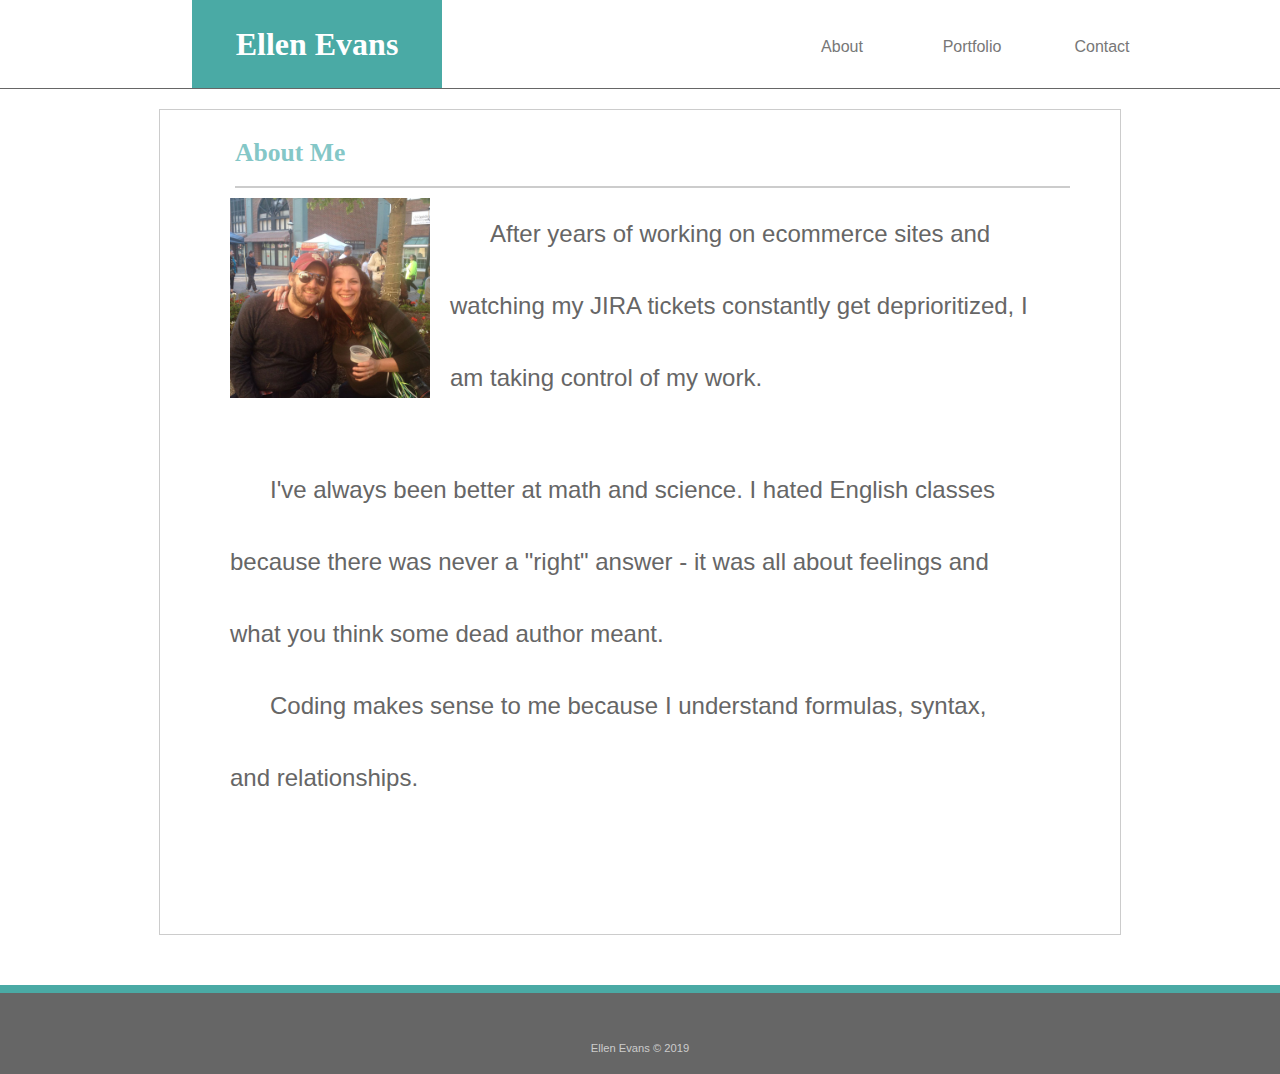
<file: index.html>
<!DOCTYPE html>

<html>

    <html lang="English">

<head>
    
    <link rel="stylesheet" type="text/css" href="assets/css/reset.css">
    <link rel="stylesheet" type="text/css" href="assets/css/style.css">
    <title>Ellen Evans | About Me</title>

</head>

<body>

    <div class=wrapper>
    <div class=navwrapper>
    <header>
        <nav>
            <h1 class=namebox>Ellen Evans</h1>
             <ul>
                 <li><a href="index.html">About</a></li>
                 <li><a href="portfolio.html">Portfolio</a></li>
                 <li><a href="contact.html">Contact</a></li>
             </ul>
        </nav>
    </header>
    </div>
    
    <div class=maincontent>
        <div class=contenttitle>
            <h2>About Me</h2>
        </div>
        <div class=profileimage>
            <img class="imgmain" src="assets/images/ric_and_ellen.jpg" alt="Ellen & Ric Evans at Octoberfest" width="20%">
        </div>
        <div class=maincontenttext>
            <p style="text-indent: 40px">After years of working on ecommerce sites and watching my JIRA tickets constantly get deprioritized, I am taking control of my work.</p>
        </div>
        <div class=maincontenttext2>
            <p class="bottomtext" style="text-indent: 40px"> I've always been better at math and science. I hated English classes because there was never a "right" answer - it was all about feelings and what you think some dead author meant. </p>
            <p class="bottomtext" style="text-indent: 40px"> Coding makes sense to me because I understand formulas, syntax, and relationships.</p>
        </div>
    </div>

</body>

<footer>
    <p class=footertext>Ellen Evans &copy; 2019</p>
</footer>
</div>
</html>
</file>
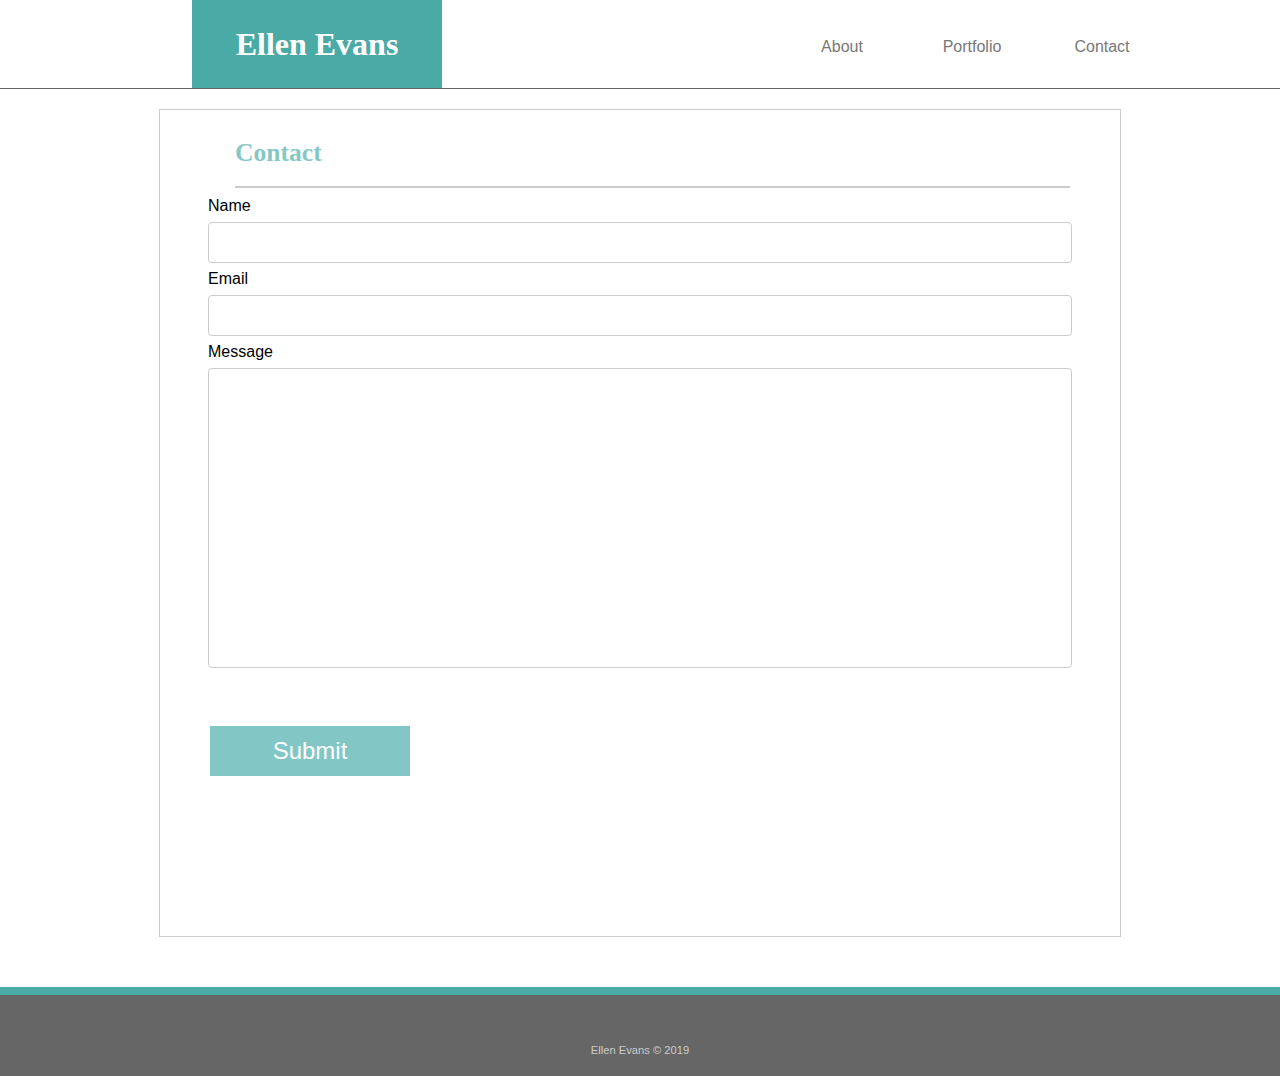
<file: contact.html>
<!DOCTYPE html>

<html>
    <html lang="English">

<head>  
    <link rel="stylesheet" type="text/css" href="assets/css/reset.css">
    <link rel="stylesheet" type="text/css" href="assets/css/style.css">
    <title>Ellen Evans | Contact Me</title>
</head>

<body>
    <div class=wrapper>
    <div class=navwrapper>
    <header>
        <nav>
            <h1 class=namebox>Ellen Evans</h1>
             <ul>
                 <li><a href="index.html">About</a></li>
                 <li><a href="portfolio.html">Portfolio</a></li>
                 <li><a href="contact.html">Contact</a></li>
             </ul>
        </nav>
    </header>
    </div>
   
    </header>
    
    <div class=maincontent>
            <div class=contenttitle> 
                <h2>Contact</h2>
            </div>  
            <form>
               <label>Name</label>
               <input type="text">
               <label>Email</label>
               <input type="text">
               <label>Message</label>
               <input type="text2">
            </form>
            <button>Submit</button>
    </div>
</body>

<footer>
    <p class=footertext>Ellen Evans &copy; 2019</p>
</footer>
</div>
</html>
</file>
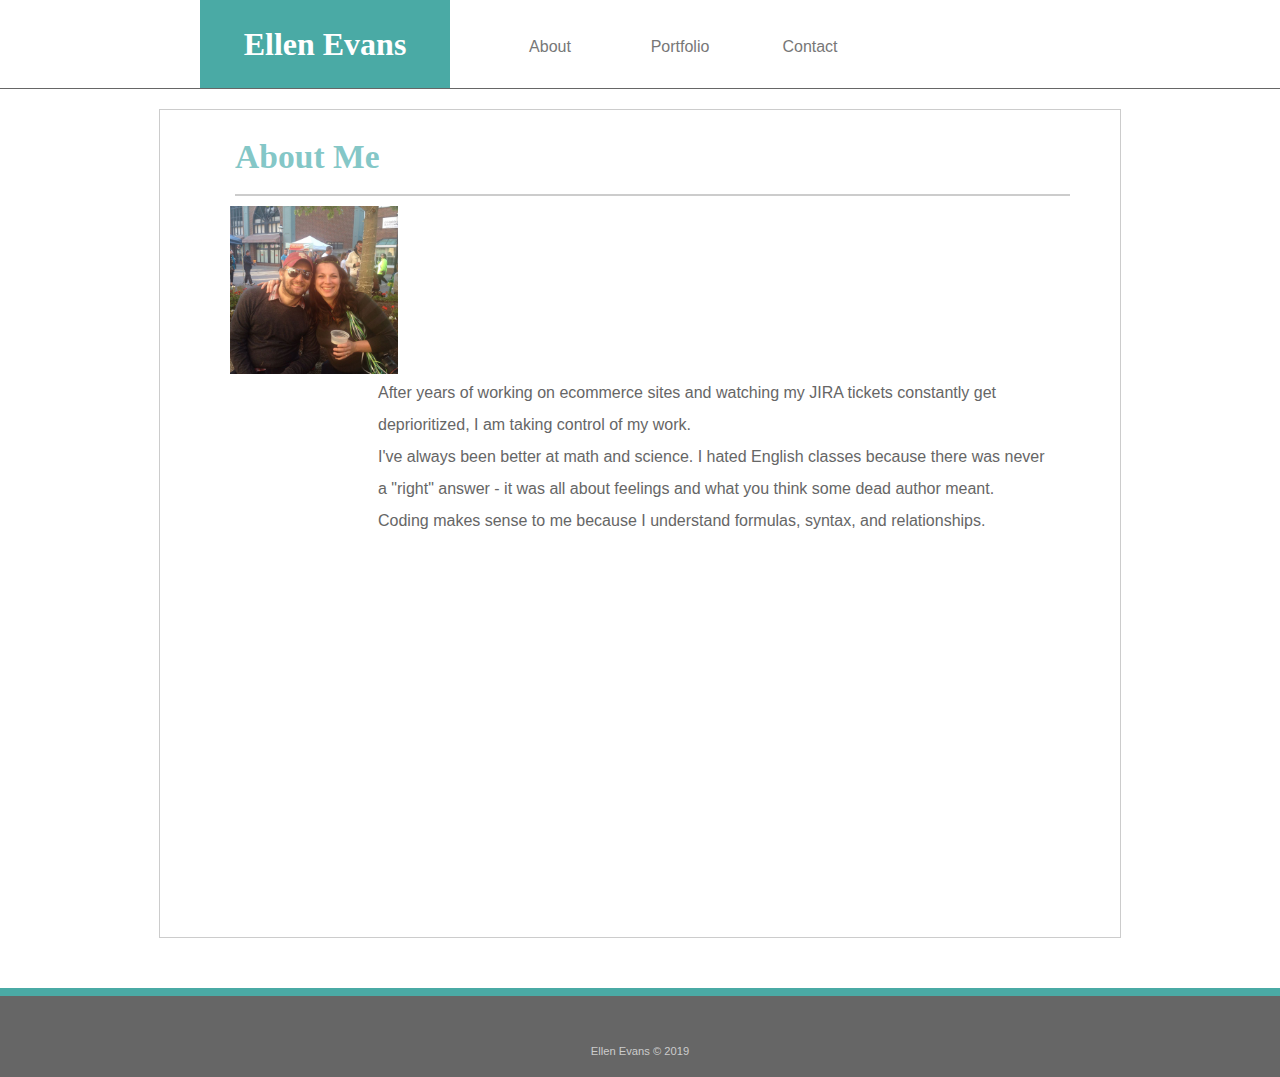
<file: indexrewrite.html>
<!DOCTYPE html>

<html>

    <html lang="English">

<head>
    
    <link rel="stylesheet" type="text/css" href="assets/css/reset.css">
    <link rel="stylesheet" type="text/css" href="assets/css/stylerewrite.css">

    <title>Ellen Evans | About Me</title>

</head>

<body>

    <div class=wrapper>

     <header>

        <nav>
            <div class=namebox>
        
                <h1>Ellen Evans</h1>
           
            </div>

             <ul>
                 <li><a href="index.html">About</a></li>
                 <li><a href="portfolio.html">Portfolio</a></li>
                 <li><a href="contact.html">Contact</a></li>
             </ul>

        </nav>
   
    </header>
    
    <div class=maincontent>

        <div class=contenttitle>

            <h2>About Me</h2>
        </div>

        <div class=profileimage>

            <img src="assets/images/ric_and_ellen.jpg" alt="Ellen & Ric Evans at Octoberfest" width="20%">
        
        </div>

        <div class=maincontenttext>
   
            <p>After years of working on ecommerce sites and watching my JIRA tickets constantly get deprioritized, I am taking control of my work.</p>
        
        </div>

        <div class=maincontenttext>
   
            <p class="bottomtext">I've always been better at math and science. I hated English classes because there was never a "right" answer - it was all about feelings and what you think some dead author meant. </p>
    
            <p class="bottomtext">Coding makes sense to me because I understand formulas, syntax, and relationships.</p>

        </div>
    
    </div>


</body>

<footer>

    <p class=footertext>Ellen Evans &copy; 2019</p>

</footer>
</div>
</html>
</file>
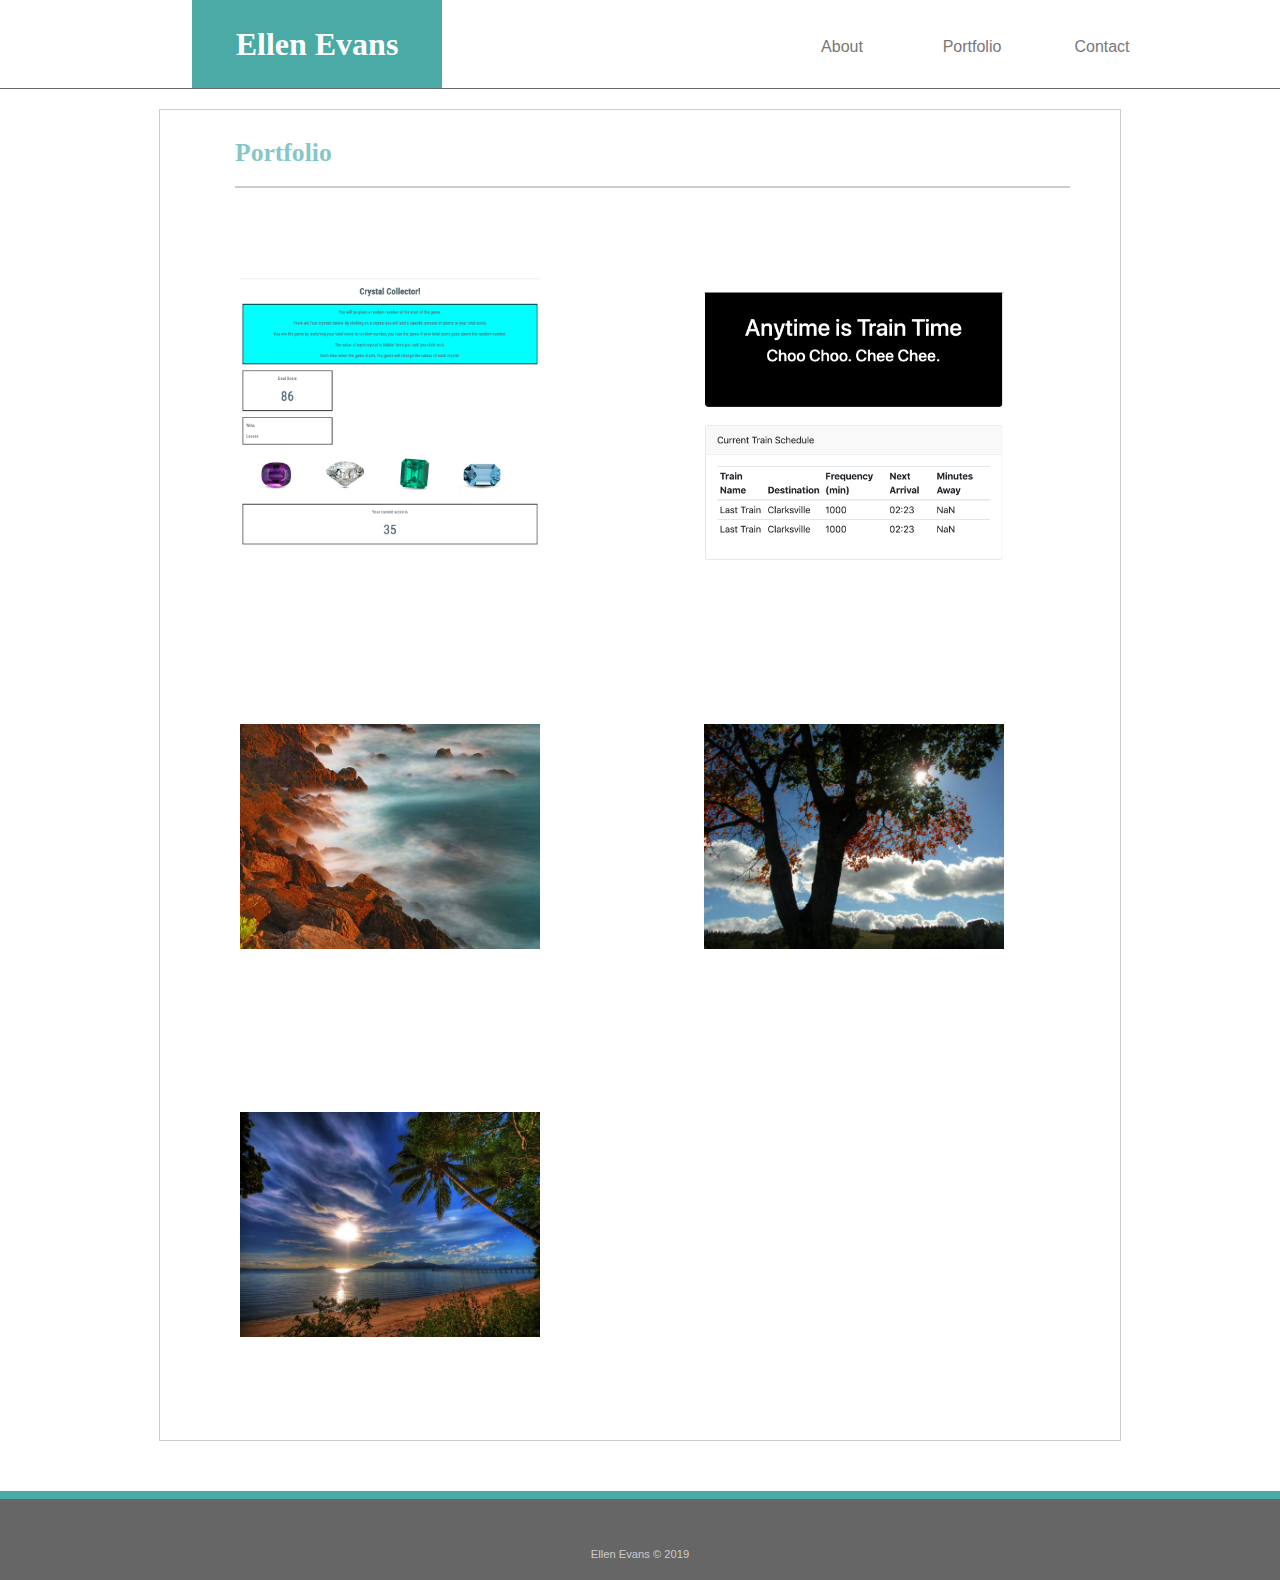
<file: portfolio.html>
<!DOCTYPE html>

<html>

    <html lang="English">

<head>
    
    <link rel="stylesheet" type="text/css" href="assets/css/reset.css">
    <link rel="stylesheet" type="text/css" href="assets/css/style.css">
    <title>Ellen Evans | Portfolio</title>

</head>

<body>

    <div class=wrapper>
    <div class=navwrapper>
    <header>
        <nav>
            <h1 class=namebox>Ellen Evans</h1>
             <ul>
                 <li><a href="index.html">About</a></li>
                 <li><a href="portfolio.html">Portfolio</a></li>
                 <li><a href="contact.html">Contact</a></li>
             </ul>
        </nav>
    </header>
    </div>
    
    <div class=maincontent>

    <div class=contenttitle> 
        <h2>Portfolio</h2>
    </div>  

     <a href="https://ellennewellevans.github.io/unit-4-game/"><img src="assets/images/CrystalCollector.png" alt="Crystal Collector Game"></a>    
     <a href="https://ellennewellevans.github.io/TrainTime/"><img src="assets/images/TrainTime.png" alt="Train Time"></a>    
     <img src="assets/images/nature-q-c-640-480-3.jpg" alt="placeholder3">
     <img src="assets/images/nature-q-c-640-480-8.jpg" alt="placeholder4">
     <img src="assets/images/nature-q-c-640-480-5.jpg" alt="placeholder5">
    
    </div>
    </div>

</body>

<footer>
    <p class=footertext>Ellen Evans &copy; 2019</p>
</footer>
</div>
</html>
</file>
<file: assets/css/style.css>
body {
  font-family: 'Arial', 'Helvetica Neue', Helvetica, sans-serif;
  background-image: url(https://www.toptal.com/designers/subtlepatterns/patterns/pow-star.png);
}

.bottomtext {
  text-align: left;
}

button {
  background-color: #4aaa;
  border: none;
  color: white;
  text-align: center;
  text-decoration: none;
  display: inline-block;
  font-size: 18pt;
  height: 50px;
  width: 200px;
  margin-left: 50px;
  margin-bottom: 140px;
}

.contenttitle {
  color:#4aaa;
  font-size: 36.6px;
  padding-left: 75px;
  padding-right: 50px;
  padding-top: 10px;
}

footer {
  background-color: #666666;
  margin-top: 50px;
  border-top: 8px solid #4aaaa5;
  padding-top: 50px;
  padding-bottom: 15px;
}

.footertext{
  color: #cccccc;
  text-align: center;
  font-size: 70%;
  padding-bottom: 5px;
}

form {
  width: 90%;
  padding-left: 48px;
  margin-bottom: 50px;
}

.formlong {
  height: 300%;
}

h2{
  font-family: 'Georgia', Times, Times New Roman, serif;
  font-size: 70%;
  padding-top: 20px;
  padding-bottom: 20px;
  padding-right: 50px;
  border-bottom: 2px solid #cccccc;
  margin-bottom: 10px;
  font-weight: bold;
}

img {
  width: 300px;
  margin: 80px;
}

.imgmain {
  width: 200px;
  margin: 0px;
  float: left;
}

input[type=text], select {
  width: 100%;
  padding: 12px 20px;
  margin: 8px 0;
  display: inline-block;
  border: 1px solid #ccc;
  border-radius: 4px;
  box-sizing: border-box;
}

input[type=text2], select {
  width: 100%;
  height: 300px;
  padding: 12px 20px;
  margin: 8px 0;
  display: inline-block;
  border: 1px solid #ccc;
  border-radius: 4px;
  box-sizing: border-box;
}

li a{
  display: block;
  padding-top: 200px;
  width: 200px;
  background-color: #ffffff;
  float: right;
  color: #777777;
}

.maincontent {
  width: 960px;
  background-color: #ffffff;
  margin: 0 auto;
  padding-bottom: 20px;
  border: 1px solid #cccccc;
}

.maincontenttext{
  background-color: #ffffff;
  width: 600px;
  float: right;
  color: #666666;
  line-height: 3;
  padding-right: 70px;
  margin-bottom: 40px;
  display: inline;
  font-size: 150%;
  font-stretch: expanded;
}

.maincontenttext2{
  background-color: #ffffff;
  width: 800px;
  float: left;
  color: #666666;
  line-height: 3;
  margin-bottom: 40px;
  margin-left: 70px;
  display: inline;
  font-size: 150%;
  font-stretch: expanded;
  margin-bottom: 100px;
}

.namebox {
  background-color: #4aaaa5;
  width: 200px;
  font-family: 'Georgia', Times, Times New Roman, serif;
  text-align: center;
  padding-top: 20px;
  padding-bottom: 20px;
  color: #ffffff;
  display: block;
  float: left;
  position: relative;
  font-size: 24pt;
  font-weight: bold;
  padding-right: 25px;
  padding-left: 25px;
  margin-left: auto;
}

.navlinks {
  display: block;
}

nav {
  border-color: #cccccc;
  background-color: #ffffff;
  margin-bottom: 20px;
  border-bottom: 1px solid #666666;
  border-style: inset;
  line-height: 1.5;
  overflow: hidden;
  color: #777777;
  padding-left: 15%;
}

nav a {
  float: left;
  text-align: center;
  padding-top: 35px;
  margin-right: -70px;
  text-decoration: none;
}

.profileimage{
  padding-left: 70px;
  padding-right: 50px;
}

ul {
  position: relative;
  left: 300px;
}

.wrapper {
  min-height: 100%;
  display: grid;
  grid-template-rows: auto 1fr auto;
}

.navwrapper {
  min-height: 100%;
  display: grid;
  grid-template-rows: auto 1fr auto;
  width: 100%;
  align-content: center;
}

/* For desktop: */
.col-1 {width: 8.33%;}
.col-2 {width: 16.66%;}
.col-3 {width: 25%;}
.col-4 {width: 33.33%;}
.col-5 {width: 41.66%;}
.col-6 {width: 50%;}
.col-7 {width: 58.33%;}
.col-8 {width: 66.66%;}
.col-9 {width: 75%;}
.col-10 {width: 83.33%;}
.col-11 {width: 91.66%;}
.col-12 {width: 100%;}

@media only screen and (max-width: 768px) {
  /* For mobile phones: */
  [class*="col-"] {
    width: 100%;
  }

  img {
    width: 100%;
    height: auto;
  }

  nav {
    padding-left: 0%;
  }

  .navwrapper {
    width: 100%;
    position: relative;
    display: block;
  }

  .profileimage{
    width: 50%;
    height: auto;
    padding-left: 70px;
    padding-right: 50px;
  }
}

@media screen and (max-width: 640px) {
  header {
    float: none;
    overflow-wrap: normal;
    position: static;
  }

  img {
    width: 100%;
    height: auto;
  }
  .profileimage{
    width: 50%;
    height: auto;
    padding-left: 70px;
    padding-right: 50px;
  }

  nav {
    padding-left: 0%;
  }

  .navwrapper {
    width: 100%;
    position: relative;
    display: block;
  }
}

@media screen and (max-width: 980px) {
  header {
    float: none;
    width: 100%;
    overflow-wrap: normal;
  }

  img {
    height: auto;
  }

  .navwrapper {
    width: auto;
    position: relative;
    display: block;
  }

  .profileimage{
    width: 100%;
    height: auto;
    padding-left: 70px;
    padding-right: 50px;
  }
}
/*### Minimum Requirements

Attempt to complete homework assignment as described in instructions. If unable to complete certain portions, please pseudocode these portions to describe what remains to be completed.


I am having trouble getting my site to be responsive with the header/nav.
I tried using html to target the whole page and set the width, but the top nav would not behave correctly.
then I wrapped the nav and tried to target that, still with no luck...
I am having issues with overflow, I believe?
</file>
<file: assets/css/stylerewrite.css>
body {
    font-family: 'Arial', 'Helvetica Neue', Helvetica, sans-serif;
    background-image: url(https://www.toptal.com/designers/subtlepatterns/patterns/pow-star.png);
}

.bottomtext {
    text-align: left;
}

.contenttitle {
    color:#4aaa;
    font-size: 300%;
    padding-left: 75px;
    padding-right: 50px;
    padding-top: 10px;
}

footer {
    background-color: #666666;
    margin-top: 50px;
    border-top: 8px solid #4aaaa5;
    padding-top: 50px;
    padding-bottom: 15px;
}

.footertext{
    color: #cccccc;
    text-align: center;
    font-size: 70%;
    padding-bottom: 5px;
}

h2{
    font-family: 'Georgia', Times, Times New Roman, serif;
    font-size: 70%;
    padding-top: 20px;
    padding-bottom: 20px;
    padding-right: 50px;
    border-bottom: 2px solid #cccccc;
    margin-bottom: 10px;
    font-weight: bold;
}

li a{
    display: block;
    padding-top: 200px;
    width: 200px;
    background-color: #ffffff;
    float: right;
    color: #777777;
}

.maincontent {
    width: 960px;
    background-color: #ffffff;
    margin: 0 auto;
    padding-bottom: 400px;
    border: 1px solid #cccccc;
}

.maincontenttext{
    background-color: #ffffff;
    width: 960px;
    float: right;
    width: 70%;
    color: #666666;
    line-height: 2;
    padding-right: 70px;
}

.namebox {
    background-color: #4aaaa5;
    width: 200px;
    font-family: 'Georgia', Times, Times New Roman, serif;
    margin-left: 200px;
    text-align: center;
    padding-top: 20px;
    padding-bottom: 20px;
    color: #ffffff;
    display: block;
    float: left;
    font-size: 24pt;
    font-weight: bold;
    padding-right: 25px;
    padding-left: 25px;
}

.navlinks {
    display: block;
}

nav {
    border-color: #cccccc;
    background-color: #ffffff;
    margin-bottom: 20px;
    border-bottom: 1px solid #666666;
    border-style: inset;
    line-height: 1.5;
    overflow: hidden;
    color: #777777;
}

nav a {
    float: left;
    text-align: center;
    padding-top: 35px;
    margin-right: -70px;
    text-decoration: none;
  }

.profileimage{
    padding-left: 70px;
    padding-right: 50px;
}

.wrapper {
    min-height: 100%;
    display: grid;
    grid-template-rows: auto 1fr auto;
}
</file>
